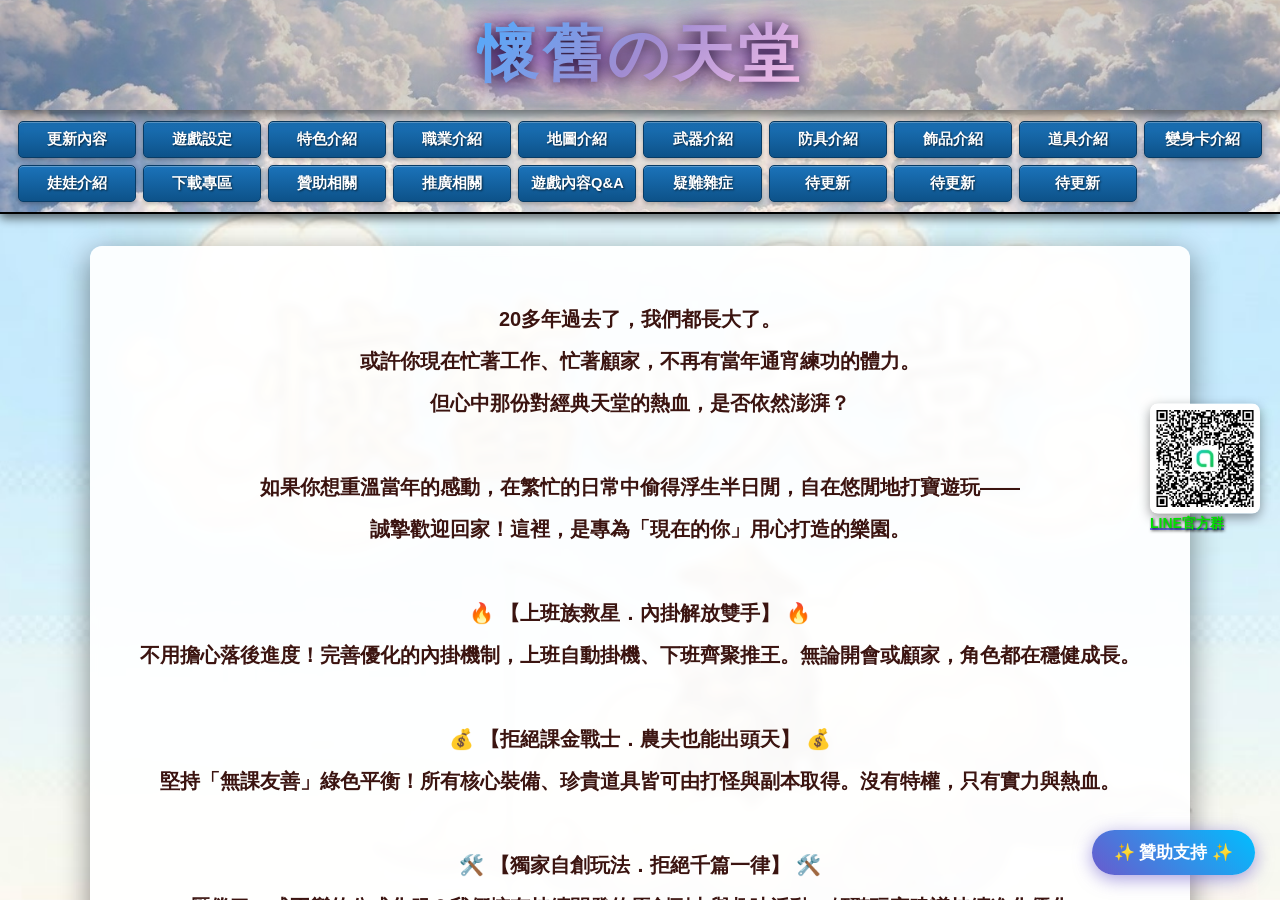
<file: index.html>
<!DOCTYPE html>
<html lang="zh-Hant">
<head>
  <meta charset="UTF-8">
  <meta name="viewport" content="width=device-width, initial-scale=1.0">
  <meta property="og:title" content="懷舊の天堂｜資料查詢專區" />
  <meta property="og:description" content="重溫天堂經典感動！探索最新設定、職業數值、特色副本與完整活動指南。" />
  <meta property="og:image" content="https://nicetw3951.github.io/MemoriesLineage-site/Image/Title.jpg" />
  <meta property="og:url" content="https://nicetw3951.github.io/MemoriesLineage-site/" />
  <meta property="og:type" content="website" />
  <title>懷舊の天堂｜官方資料查詢專區</title>
  
  <link rel="stylesheet" href="css/style.css">
  <script src="js/weapons_s2.js" defer></script>
  <script src="js/data.js" defer></script>
  <script src="js/modals.js" defer></script>
  <script src="js/main.js" defer></script>
</head>
<body>

  <!-- 最上方：品牌標題橫幅 -->
  <header class="brand-bar">
    <div class="company-name">懷舊の天堂</div>
  </header>

  <!-- 中間：分類導航按鈕列 -->
  <nav class="header-nav" id="headerNav"></nav>

  <!-- 下方：主內容展示區 -->
  <main class="content" id="content">
    <div class="content-box">
      <div class="title-main">
        20多年過去了，我們都長大了。<br>
        或許你現在忙著工作、忙著顧家，不再有當年通宵練功的體力。<br>
        但心中那份對經典天堂的熱血，是否依然澎湃？<br><br>
        如果你想重溫當年的感動，在繁忙的日常中偷得浮生半日閒，自在悠閒地打寶遊玩——<br>
        誠摯歡迎回家！這裡，是專為「現在的你」用心打造的樂園。<br><br>
        🔥 【上班族救星．內掛解放雙手】 🔥<br>
        不用擔心落後進度！完善優化的內掛機制，上班自動掛機、下班齊聚推王。無論開會或顧家，角色都在穩健成長。<br><br>
        💰 【拒絕課金戰士．農夫也能出頭天】 💰<br>
        堅持「無課友善」綠色平衡！所有核心裝備、珍貴道具皆可由打怪與副本取得。沒有特權，只有實力與熱血。<br><br>
        🛠️ 【獨家自創玩法．拒絕千篇一律】 🛠️<br>
        厭倦了一成不變的公式化服？我們擁有持續開發的原創副本與趣味活動，傾聽玩家建議持續進化優化。<br><br>
        🤝 【細水長流．承諾長久穩定營運】 🤝<br>
        不求炒短線牟利，只願凝聚一群志同道合的老朋友。GM 隨時陪伴在側，傾聽建言、持續維護，打造長久陪伴的家。
      </div>
    </div>
  </main>

  <!-- LINE 群浮動入口 -->
  <aside class="Show-Site">
    <a href="https://line.me/ti/g2/QD5OdsA9fhKU8b_jSm0zY1Q8vqQow2ViCS16kQ?utm_source=invitation&utm_medium=link_copy&utm_campaign=default" target="_blank" rel="noopener">
      <img src="Image/LineGroup.jpg" alt="LINE 群 QR Code" class="promo-btn" title="加入官方LINE群">
      <span class="site-text">LINE官方群</span>
    </a>
  </aside>

  <!-- 右下角贊助入口 -->
  <aside class="donate-box">
    <button class="donate-btn" onclick="document.getElementById('donateModal').style.display='block'">
      ✨ 贊助支持 ✨
    </button>
  </aside>

  <!-- 通用內容 Modal 彈跳視窗 -->
  <div id="infoModal" class="info-modal" onclick="handleModalClick(event, 'infoModal')">
    <div class="info-modal-wrapper">
      <span class="info-modal-close-btn" onclick="closeCustomModal()">&times;</span>
      <div id="infoModalBody" class="info-modal-body"></div>
    </div>
  </div>

  <!-- 疑難雜症 F&Q Modal 彈跳視窗 -->
  <div id="faqModal" class="info-modal" onclick="handleModalClick(event, 'faqModal')">
    <div class="info-modal-wrapper" style="max-width: 960px; height: 88vh;">
      <span class="info-modal-close-btn" onclick="closeFaqModal()">&times;</span>
      <iframe src="F&Q.html" class="faq-modal-iframe"></iframe>
    </div>
  </div>

  <!-- 贊助 Modal 彈跳視窗 -->
  <div id="donateModal" class="modal" onclick="handleModalClick(event, 'donateModal')">
    <div class="modal-content">
      <span class="close" onclick="document.getElementById('donateModal').style.display='none'">&times;</span>
      <h3 style="color:#333; margin-bottom:10px;">贊助開發與營運</h3>
      <p style="color:#666; font-size:14px; line-height:1.5;">掃描下方 QR Code 加入官方客服帳號<br><b style="color:#0078D4;">@774twnfm</b></p>
      <img src="Image/LineDonate.jpg" alt="LINE Pay QR Code" class="qrcode">
    </div>
  </div>

</body>
</html>
</file>
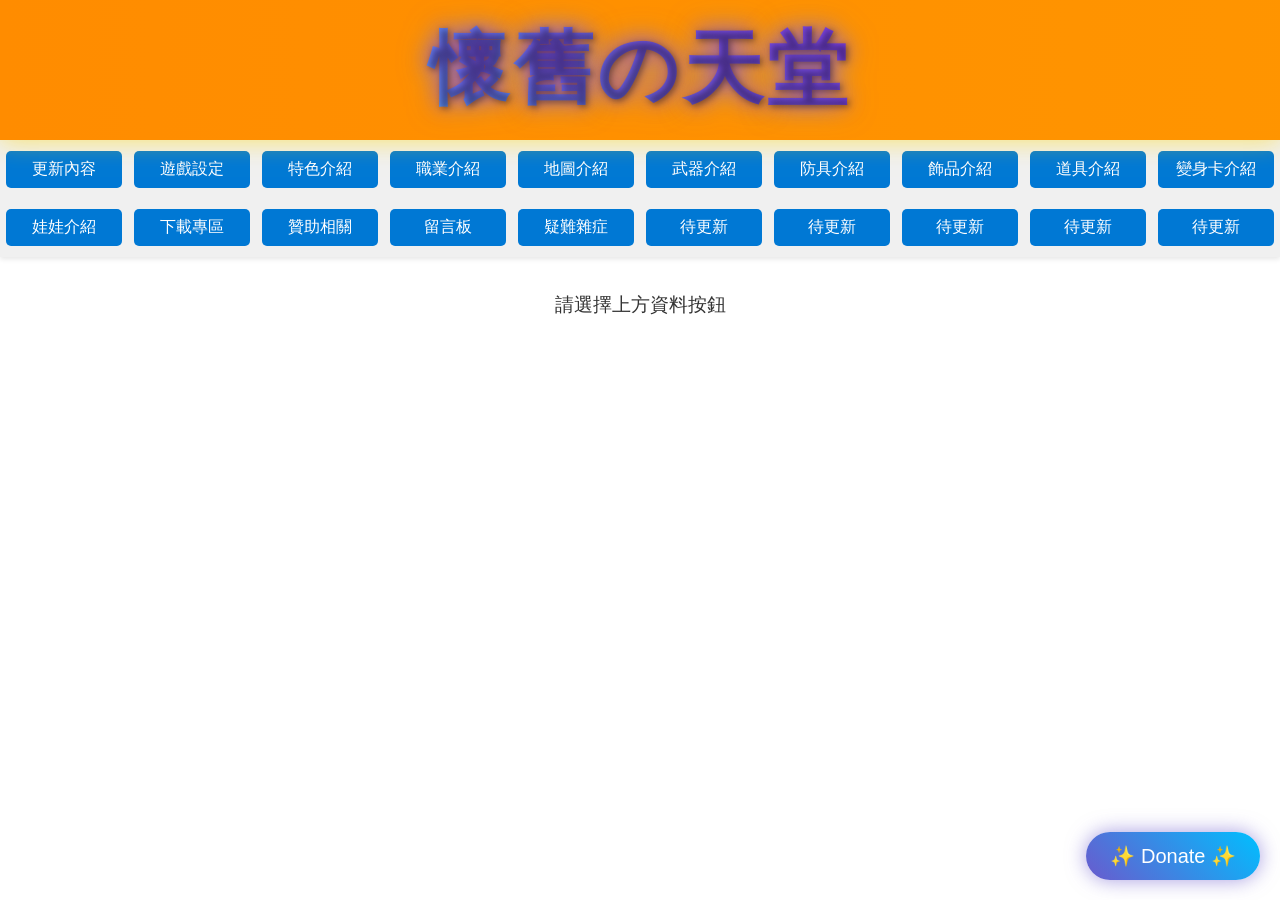
<file: default.html>
<!DOCTYPE html>
<html lang="zh-Hant">
<head>
  <meta charset="UTF-8">
  <title>資料查詢頁面</title>
  <style>
    :root {
      /* 可微調這兩個高度來控制版位 */
      --brand-height: 140px;  /* 公司名稱區塊高度 */
      --header-height: 20vh;  /* 按鈕列高度 */
    }

    body, html {
      margin: 0;
      padding: 0;
      height: 100%;
      font-family: "Segoe UI", sans-serif;
      background-color: #ffffff;
    }
    /* 置頂的公司名稱區塊（固定高度，居中） */
	.brand-bar {
	  position: fixed;
	  top: 0;
	  left: 0;
	  width: 100%;
	  height: 140px; /* 公司名稱區塊高度 */
	  display: flex;
	  justify-content: center;
	  align-items: center;
	  z-index: 1000;

	  /* 漸層背景，呼應公司名稱的金色光暈 */
	  background: linear-gradient(270deg, #FFD700, #FFA500, #FF8C00);
	  background-size: 600% 600%;
	  animation: gradientFlow 12s ease infinite;

	  /* 加一點柔和光暈，讓背景更有層次 */
	  box-shadow: 0 0 25px rgba(255, 215, 0, 0.6);
	}
	@keyframes gradientFlow {
	  0% { background-position: 0% 50%; }
	  50% { background-position: 100% 50%; }
	  100% { background-position: 0% 50%; }
	}

	.company-name {
	  font-family: "Georgia", "Times New Roman", serif;
	  font-size: 5rem;
	  font-weight: bold;
	  letter-spacing: 4px;
	  text-transform: uppercase;

	  /* 藍紫色漸層文字 */
	  background: linear-gradient(45deg, #4facfe, #6a5acd, #8a2be2);
	  -webkit-background-clip: text;
	  -webkit-text-fill-color: transparent;

	  /* 光暈與陰影效果 */
	  text-shadow: 2px 2px 6px rgba(0,0,0,0.4),
				   0 0 20px rgba(138,43,226,0.7),
				   0 0 30px rgba(79,172,254,0.6);

	  /* 背景顏色（包住文字的底色，可選） */
	  background-color: #111;
	  padding: 0.75rem 1.5rem;
	  border-radius: 12px;

	  /* 置中效果 */
	  text-align: center;
	  margin: 2rem auto;
	  width: fit-content;
	}

    /* 中間的按鈕列（固定在公司名稱下方） */
	.header {
	  position: fixed;
	  top: 140px; /* 放在公司名稱下方 */
	  left: 0;
	  width: 100%;
	  height: 13vh; /* 按鈕列高度 */
	  background-color: #f0f0f0;
	  display: flex;
	  flex-wrap: wrap;
	  justify-content: center;
	  align-items: center;
	  z-index: 900;
	  box-shadow: 0 2px 5px rgba(0,0,0,0.1);
	}

    .header button {
      flex: 1 1 9%;
      margin: 0.5%;
      padding: 8px 0;
      font-size: 1rem;
      cursor: pointer;
      border: none;
      background-color: #0078D4;
      color: white;
      border-radius: 5px;
      transition: background-color 0.3s;
      min-width: 80px;
    }
    .header button:hover {
      background-color: #005A9E;
    }

    /* 下方內容區塊（避開上方兩個固定區塊） */
	.content {
	  position: absolute;
	  top: calc(140px + 13vh - 5vh); /* 從公司名稱+按鈕列之後開始 */
	  bottom: 0;
	  left: 0;
	  right: 0;
	  overflow-y: auto; /* 只有這裡能滾動 */
	  padding: 2rem;
	  box-sizing: border-box;
	  background-color: #ffffff;
	}

    .data-block {
      font-size: 1.2rem;
      color: #333;
      text-align: center;
      padding: 3rem 0;
    }
    .h2-red {
      font-size: 1.5rem;
      color: red;
      text-align: center;
      padding: 3rem 0;
    }
	.alert {
    color: green;
    font-size: 36px;
    font-weight: bold;
    animation: blink 1s infinite;
	text-align: center;
	}
	.h2-blue {
      font-size: 1.5rem;
      color: blue;
      text-align: center;
      padding: 3rem 0;
    }
	.h2-green {
      font-size: 1.5rem;
      color: green;
      text-align: center;
      padding: 3rem 0;
    }
  
  @keyframes blink {
    0% { opacity: 1; }
    50% { opacity: 0; }
    100% { opacity: 1; }
  }
  .donate-box {
  position: fixed;
  bottom: 20px;
  right: 20px;
}

.donate-btn {
  background: linear-gradient(45deg, #6a5acd, #00bfff);
  color: white;
  font-size: 20px;
  padding: 12px 24px;
  border: none;
  border-radius: 30px;
  cursor: pointer;
  box-shadow: 0 0 20px rgba(106,90,205,0.6);
  transition: all 0.3s ease;
}

.donate-btn:hover {
  box-shadow: 0 0 40px rgba(0,191,255,0.9);
  transform: scale(1.1);
}

/* Modal 視窗 */
.modal {
  display: none;
  position: fixed;
  z-index: 999;
  left: 0; top: 0;
  width: 100%; height: 100%;
  background-color: rgba(0,0,0,0.7);
}

.modal-content {
  background: #fff;
  margin: 10% auto;
  padding: 20px;
  border-radius: 10px;
  width: 300px;
  text-align: center;
  box-shadow: 0 0 30px rgba(106,90,205,0.8);
}
.download-btn {
  background-color: #28a745; /* 綠色 */
  color: white;
  border: none;
  padding: 10px 20px;
  margin: 5px 5px 0 0;
  font-size: 1rem;
  border-radius: 5px;
  cursor: pointer;
  transition: background-color 0.3s, transform 0.2s;
}

.download-btn:hover {
  background-color: #218838; /* 深綠色 */
  transform: scale(1.05);
}
.close {
  float: right;
  font-size: 28px;
  cursor: pointer;
}

.qrcode {
  width: 200px;
  margin-top: 15px;
}

  </style>

  <script>
    // 全域變數宣告
	//const List = ["與活動", "遊戲設定", "職業介紹", "地圖介紹", "武器介紹", "防具介紹", "娃娃介紹", "變身卡介紹", "贊助相關", "留言板", "疑難雜症"];
    const List = ["更新內容", "遊戲設定", "特色介紹", "職業介紹", "地圖介紹", "武器介紹", "防具介紹", "飾品介紹", "道具介紹", "變身卡介紹", "娃娃介紹", "下載專區", "贊助相關", "留言板", "疑難雜症", "待更新", "待更新", "待更新", "待更新", "待更新"];
	// 留言板API
	const API_URL = "https://script.google.com/macros/s/AKfycbw9mAM_Br8ZlFn5CWL0E9Q3JSkHilINtl0R9-B-G_ipeGrUuoxVP0JWSwJ6X1b6oiXT/exec";
    // 背景刷新
	let commentInterval = null;
	// 對應的內容
    const DATA = [
      // 更新與活動內容
      `<span class="alert">!!將於2025/12/12 20:00開服!!</span><br>
	  <br><span class="h2-red">開服等活動<br>
      <span class="data-block">系統自動發放，各職業前5名首次到達90等獎勵400元寶，全職業前10名首次到達99等獎勵1000元寶</span><BR>
	  `,
      // 遊戲設定
      `<span class="h2-red">伺服器有內掛系統可24H掛機，打寶練功不落後<BR>輸入帳號密碼首次登入會自動建立帳號<br>每日18:00重啟伺服器<br>所有道具皆可從遊戲中獲得<BR>
	  50等開始會有能力點，到99等共計49點<BR>
	  升級配點單屬性上限至25，萬能藥單屬性可提升上限至35點(萬能藥使用無上限)，回憶蠟燭可配置上限至35點<BR>
	  首次99等系統贈送回憶蠟燭(使用回憶蠟燭後會自動完美洗血洗魔，轉生後不可使用)，可在轉生前配置自己的喜好，體質、精神越高，升級給予的生命、魔力越高</span><BR>
	  <br><span class="h2-blue">轉生:十轉<br>轉生後保留當前10%生命與魔力<BR>經驗:2000倍<br>金幣:5倍<br>道具2倍<br>負重5倍<br>衝裝機率提高10%<br>武器開放上限+12<br>防具開放上限+12<br>IP上限3開<BR>每週五重啟後經驗提升50%，持續到週日18:00重啟後結束</span><BR>
	  `,
      // 特色介紹
	  `
	  <span class="h2-red">物品查詢系統<br>
      <span class="data-block">在/who頁面裡，可以查詢物品掉落資料</span><BR>
	  <span class="h2-red">裝備品階</span><br>
      <span class="data-block">獲取洗煉武防品階卷軸，可變更武防品階</span><BR>
	  <span class="h2-red">成就系統</span><br>
      <span class="data-block">解鎖成就取得能力提升</span><BR>
	  <span class="h2-red">裝備插卡系統</span><br>
      <span class="data-block">獲取能力卡或技能卡，插入裝備後賦予卡片效果</span><BR>
	  <span class="h2-red">轉生能力點</span><br>
      <span class="data-block">轉生後可獲得3點，選擇提升能力值</span><BR>
	  <span class="h2-red">休息系統<br>
      <span class="data-block">待在安全區域或安全區域內離線，即可累積經驗加倍</span><BR>
	  <span class="h2-red">狩獵任務</span><br>
      <span class="data-block">每日重置，完成任務獎勵：元寶*50、懷舊代幣*50、金幣15萬</span><BR>
	  <span class="h2-red">無限大戰</span><br>
      <span class="data-block">每日晚間10點，從傳送師進入，參與打怪搶寶活動</span><BR>
	  <span class="h2-red">攻城活動</span><br>
      <span class="data-block">開放奇岩城攻城戰，每週日20:00-21:00，攻城開始會有BOSS入侵，攻城結束城堡所屬血盟的在線人員，系統會自動發放獎勵</span><BR>
	  <span class="h2-red">修仙系統</span><br>
      <span class="data-block">擊殺怪物獲取歷練值，提升自身修仙階級，獲取額外能力提升</span><BR>
	  <span class="h2-red">拍賣場系統</span><br>
      <span class="data-block">可將物品上架拍賣場，交易貨幣為元寶</span><BR>
	  <span class="h2-red">秘境奪寶</span><br>
	  <span class="data-block">每日21:30-22:00主城會出現空間法陣，可前往秘境殺怪奪寶。</span><BR>
	  <span class="h2-red">展示區</span><br>
	  <span class="data-block">新增的物品皆會有展示商人可查看素質。</span><BR>
	  <span class="h2-red">離線商店</span><br>
	  <span class="data-block">開立商店後離線，依然會持續掛賣，且不會占用IP上限數量。</span><BR>
	  <span class="h2-red">過安定武防加成</span><br>
	  <span class="data-block">每過1安定值，額外提升數值。</span><BR>
	  <span class="h2-red">道具技能</span><br>
	  <span class="data-block">多種技能開發，提高遊戲樂趣</span><BR>
	  <span class="h2-red">道館挑戰</span><br>
	  <span class="data-block">可多人挑戰，每場10位BOSS，挑戰結束後需等待十分鐘</span><BR>
	  <span class="h2-red">裝備祝福系統</span><br>
	  <span class="data-block">可將裝備祝福，額外提升能力。</span><BR>
	  <span class="h2-red">符石系統</span><br>
	  <span class="data-block">符石以龍之血液補充能量，即可提升能力。</span><BR>
	  `,
	  // 職業介紹 <span style="color:#CC0088">※王族可創立血盟攻城宣戰※王族傷害提升30%</span><br>
      `
	  <span style="color:red;">◎王族特色◎</span><br>
	  <span class="data-block">基礎生命上限：3000、基礎魔力上限：1200<BR>
	  可創立血盟工程宣戰，所有傷害提升30%</span><BR>
	  <span style="color:red;">◎王族天賦◎</span><br>
      <span style="color:#66CC00">【金剛護體】</span><br>
      被攻擊時有機率[無敵]1秒，每加1點發動率增加1%。<br>
      <span style="color:#66CC00">【暴君血脈】</span><br>
      日光術作為(啟動/關閉)。<br>
      開啟後增加傷害，同時增加受到的傷害<br>
      每加1點傷害附增加10%，受到的傷害提高3%。<br>
      <span style="color:#66CC00">【屬性專精】</span><br>
      增加武器屬性卷軸發動率，每加1點發動率增加2%<br>
      <span style="color:#66CC00">【帝王祝福】</span><br>
      每加1點道具與技能的補血量提高+8%,<br>


      <br><span style="color:red;">◎騎士天賦◎</span><br>
      <span style="color:#66CC00">【魔武專精】</span><br>
      增加武器的魔法傷害，每加1點魔法武器傷害增加8%。<br>
      <span style="color:#66CC00">【聖法之盾】</span><br>
      日光束作為(啟動/關閉)<br>
      將魔力化作護盾吸收傷害，每加1點魔力吸收0.2傷害<br>
      <span style="color:#66CC00">【狂暴激發】</span><br>
      血量低於50%有機率造成3倍普攻傷害，每加1點發動率+2%。<br>
      <span style="color:#66CC00">【神聖壁壘】</span><br>
      面對正前方三個面向的攻擊，有機率發動50%傷害減免，每加1點發動率增加2%。<br>
	  <span style="color:#CC0088">※反擊屏障遠攻也能觸發</span><br>
	  
      <br><span style="color:red;">◎妖精天賦◎</span><br>
      <span style="color:#66CC00">【射擊之箭】</span><br>
      三重矢附加目標當前生命3%的隨機傷害，最少造成技能點*10傷害，每加1點發動率增加1%。<br>
      <span style="color:#66CC00">【神聖祝福】</span><br>
      恢復類法術效果增加、魂體回魔增加，每加1點補血效果增加5%、回魔量+3滴。<br>
      <span style="color:#66CC00">【精通能量】</span><br>
      鋼鐵防護狀態下隨機減免50%傷害。<br>
      烈焰之魂狀態下隨機爆擊普攻3倍傷害。<br>
      生命的祝福施放隨機給予3倍治癒量。<br>
      暴風神射狀態下隨機爆擊普攻1.5倍傷害。<br>
      每加1點發動率+1%。<br>
      <span style="color:#66CC00">【傷害穿透】</span><br>
      機率造成無視物理防禦，每加1點發動率加2%。<br>

      <br><span style="color:red;">◎法師天賦◎</span><br>
      <span style="color:#66CC00">【致命一擊】</span><br>
      施放傷害魔法有機率無視對方抗魔，每加1點發動率+2%。<br>
      <span style="color:#66CC00">【意志集中】</span><br>
      法術命中率提升，每加1點命中率+1%。<br>
      <span style="color:#66CC00">【力量爆發】</span><br>
      日光術作為(啟動/關閉)<br>
      開啟後每秒增加耗魔與物理傷害，<br>
      每加1點每秒扣魔10滴、傷害增加15%。<br>
      <span style="color:#66CC00">【魔擊累積】</span><br>
      兩秒內持續施放相同魔法增加傷害(最高疊加至4層)，每加1點每層傷害*1%。<br>
      <span style="color:#66CC00">【召喚強化】</span><br>
      黑豹平均強度每加1點整體提升約8%，10級進化武裝黑豹最多可召喚兩隻，同時解鎖終極召喚<br>
	  <span style="color:#CC0088">※究光機率紫爆傷害加倍</span><br>

      <br><span style="color:red;">◎黑妖天賦◎</span><br>
      <span style="color:#66CC00">【背刺襲擊】</span><br>
      在目標敵人後三個面向攻擊，會造成加成傷害，每加1點增加10%傷害。<br>
      <span style="color:#66CC00">【劇毒強化】</span><br>
      強化附加劇毒，每加1點每秒中毒傷害增加25滴。<br>
      <span style="color:#66CC00">【神之跳躍】</span><br>
      有機率閃避所有物理傷害，每加1點閃避機率增加1.5%。<br>
      <span style="color:#66CC00">【刀劍之影】</span><br>
      日光術作為(啟動/關閉)<br>
      開啟後每下攻擊扣(2*技能點)魔力，並造成無視防禦(10+技能點*10%力量)傷害。<br>
	  
      <br><span style="color:red;">◎龍騎天賦◎</span><br>
      <span style="color:#66CC00">【屠宰擊殺】</span><br>
      屠宰者附加目標當前生命3%的隨機傷害，最少造成技能點*10傷害，每加1點發動機率增加2%。<br>
      <span style="color:#66CC00">【乾坤挪移】</span><br>
      將目前傷害100%轉為自身吸血，每加1點發動機率增加2%。<br>
      <span style="color:#66CC00">【強之護鎧】</span><br>
      強化自身減傷，每加1點受到的所有傷害減免1.5%。<br>
      <span style="color:#66CC00">【嗜殺血脈】</span><br>
      目標血量低於50%時自身攻擊提升，每加1點整體攻擊力提升3%。<br>
	  <span style="color:#CC0088">※弱點曝光同時提高普攻傷害</span><br>
	  
      <br><span style="color:red;">◎幻術天賦◎</span><br>
      <span style="color:#66CC00">【心靈破壞】</span><br>
      增加心靈破壞的傷害，每加1點傷害與耗魔增加30。<br>
      <span style="color:#66CC00">【毀壞之身】</span><br>
      增加骷髏毀壞命中率，每加1點機率增加2%。<br>
      <span style="color:#66CC00">【痛苦化身】</span><br>
      自身血量越少減免傷害越高，每加1點機率+2%。<br>
      (減免算法:最大血量/目前血量*50，最多減免500)<br>
      <span style="color:#66CC00">【衝擊封印】</span><br>
      攻擊有機率讓對方無法攻擊2秒，每加1點機率增加1%。
	  `,
      // 地圖介紹
      `<span class="h2-red">屍魂塔副本</span><br>
      <span class="data-block">主成前往屍魂塔，地圖限制單人闖關，獲取屍魂幣與道具，屍魂幣用於地圖內NPC購買物品，離開副本後消失</span><br>
	  <br><span class="h2-red">BOSS召喚塔</span><br>
      <span class="data-block">獲取BOSS怨念，可前往召喚BOSS，召喚的BOSS掉寶率提升50%</span><br>
	  <br><span class="h2-red">武防擴孔區</span><br>
      <span class="data-block">獲取擴孔道具，可插入BOSS卡或技能卡</span><br>
	  `,
	  // 武器介紹
      `<span class="h2-red">遺忘之島-古代的武器</span><br>
	  <span class="data-block">兌換NPC主城可見。</span><BR>
	  <br><span class="h2-red">暗黑武器</span><br>
	  <span class="data-block">兌換NPC主城可見。</span><BR>
	  <BR><span class="h2-red">底比斯武器</span><br>
	  <span class="data-block">兌換NPC主城可見。</span><BR>
	  <br><span class="h2-red">特殊武器</span><br>
	  <span class="data-block">攻擊附帶魔法的武器，兌換NPC主城可見。</span><BR>
	  <br><span class="h2-red">戰神武器</span><br>
	  <span class="data-block">攻擊附帶強力魔法，武器傷害大幅提升，兌換NPC主城可見。</span><BR>
	  `,
	  // 防具介紹
      `<span class="h2-red">遺忘之島-古代的防具</span><br>
	  <span class="data-block">兌換NPC主城可見。</span><BR>
	  <br><span class="h2-red">龍麟盔甲</span><br>
	  <span class="data-block">兌換NPC主城可見。</span><BR>`,
	  // 飾品介紹
	  `<span class="h2-red">耳環+項鍊+戒指可組套裝效果<BR>耳環+腰帶+戒指可組套裝效果<BR>
	  需八階以上才可啟動套裝效果(三樣需同階)</span><br>
	  <br><span class="h2-red">永恆耳環</span><span class="h2-green">(掉落地點：暗影神殿3F)</span><br>
	  <span class="data-block">黑光永恆耳環(攻擊)</span><BR>
	  <span class="data-block">紫光永恆耳環(魔法)</span><BR>
	  <span class="data-block">藍光永恆耳環(防禦)</span><BR>
	  <span class="data-block">紅光永恆耳環(防禦)</span><BR>
	  <BR><span class="h2-red">永恆項鍊</span><span class="h2-green">(掉落地點：魔族神殿)</span><br>
	  <span class="data-block">力量永恆項鍊(攻擊)</span><BR>
	  <span class="data-block">敏捷永恆項鍊(攻擊)</span><BR>
	  <span class="data-block">智力永恆項鍊(魔法)</span><BR>
	  <BR><span class="h2-red">永恆戒指</span><span class="h2-green">(掉落地點：八大長老室)</span><br>
	  <span class="data-block">攻擊永恆戒指(攻擊)</span><BR>
	  <span class="data-block">魔法永恆戒指(魔法)</span><BR>
	  <span class="data-block">防禦永恆戒指(防禦)</span><BR>
	  <BR><span class="h2-red">光之殷海薩腰帶</span>><span class="h2-green">(掉落地點：古代巨人之墓)</span><br>
	  <span class="data-block">光之殷海薩力量腰帶(防禦)</span><BR>
	  <span class="data-block">光之殷海薩敏捷腰帶(防禦)</span><BR>
	  <span class="data-block">光之殷海薩智力腰帶(防禦)</span><BR>
	  <span class="data-block">光之殷海薩魅力腰帶(防禦)</span><BR>
	  `,
	  // 道具介紹
	  `<span class="h2-red">地區徽章</span><br>
      <span class="data-block">在各區域狩獵可獲取證明，可與NPC製作或升級</span><br>
	  <br><span class="h2-red">BOSS徽章</span><br>
      <span class="data-block">狩獵BOSS取得BOSS證明，可與NPC製作與升級</span><br>
	  <br><span class="h2-red">傲慢的祝福水晶</span><br>
      <span class="data-block">前往傲慢之塔狩獵怪物，獲取水晶與強化卷軸</span><br>
	  <br><span class="h2-red">萬能藥製作</span><br>
      <span class="data-block">夢幻之島蒐集純白萬能藥可以製作</span><br>
	  <br><span class="h2-red">商店交易貨幣</span><br>
      <span class="data-block">開設商店專用交易貨幣1:1000金幣，可以更好的交易高單價商品</span><br>
	  <br><span class="h2-red">洗鍊武防品階卷軸</span><br>	  
		<span class="h2-blue">※廢品※</span><br>
		<span class="data-block">武器:傷害-4、命中-4、魔攻-3、力敏智-3、生命魔力-100</span><br>
		<span class="data-block">防具:全能力-1、命中-2、抗魔-2、減免-2、生命魔力-80、回血魔-2、藥水量-2%</span><br>
		<span class="h2-blue">※下品※</span><br>
		<span class="data-block">武器:傷害-2、命中-2、力敏智-2、生命魔力-20</span><br>
		<span class="data-block">防具:命中-1、抗魔-1、減免-1、生命魔力-40、回血魔-1、藥水量-1%</span><br>
		<span class="h2-blue">※上品※</span><br>
		<span class="data-block">武器:傷害+1、命中+1、生命魔力+50</span><br>
		<span class="data-block">防具:減免+1、命中+1、生命魔力+40、回血魔+1</span><br>
		<span class="h2-blue">※黃階※</span><br>
		<span class="data-block">武器:傷害+2、命中+3、魔攻+1、力敏智+1、生命魔力+100</span><br>
		<span class="data-block">防具:抗魔+1、減免+3、命中+2、生命魔力+80、回血魔+4、藥水量+2%</span><br>
		<span class="h2-blue">※玄階※</span><br>
		<span class="data-block">武器:傷害+4、命中+5、魔攻+3、力敏智+2、生命魔力+150</span><br>
		<span class="data-block">防具:全能力+1、抗魔+2、減免+4、命中+3、生命魔力+120、回血魔+6、藥水量+3%</span><br>
		<span class="h2-blue">※地階※</span><br>
		<span class="data-block">武器:傷害+6、命中+7、魔攻+5、力敏智+3、生命魔力+200</span><br>
		<span class="data-block">防具:全能力+1、抗魔+2、減免+5、命中+3、生命魔力+160、回血魔+8、藥水量+4%</span><br>
		<span class="h2-blue">※天階※</span><br>
		<span class="data-block">武器:傷害+8、命中+10、魔攻+7、力敏智+4、生命魔力+250</span><br>
		<span class="data-block">防具:全能力+2、抗魔+3、減免+6、命中+4、生命魔力+200、回血魔+10、藥水量+5%</span><br>
	  `,
	  // 變身卡介紹
	  `<span style="color:#44DD77">┌由抽獎盒抽取變身卡，於變身卡NPC合成升階┐</span><BR>
	  <br><span style="color:gray;">白色變身卡：</span><br>
	  <span class="data-block">公主、女騎士、女妖精、男法師、男黑妖、龍騎士、女幻術</span><br>
      <br><span style="color:green;">綠色變身卡：</span><br>
	  <span class="data-block">特羅斯、佐佐木小次郎、宮本武藏、屠龍者、趙雲、葉小釵、黑炎死騎</span><br>
	  <br><span style="color:blue;">藍色變身卡：</span><br>
	  <span class="data-block">女槍手、男槍手、斗篷女騎、斗篷男騎、白金死騎、呂布</span><br>
	  <br><span style="color:red;">紅色變身卡：</span><br>
	  <span class="data-block">公主、女騎士、女妖精、男法師、男黑妖、龍騎士、女幻術</span><br>
	  <br><span style="color:purple;">紫色變身卡：</span><br>
	  <span class="data-block">特羅斯、佐佐木小次郎、宮本武藏、屠龍者、趙雲、葉小釵、黑炎死騎</span><br>
	  <br><span style="color:yellow;">金色變身卡：</span><br>
	  <span class="data-block">女槍手、男槍手、斗篷女騎、斗篷男騎、白金死騎、呂布</span><br>
	  <br><span style="color:#A6FFFF">白金變身卡：</span><br>
	  <span class="data-block">吉爾塔斯、白金巴風特、赫發斯特斯、炙焰死騎、鋼鐵阿頓、神聖劍士、齊天大聖、格拉狄翁</span><br>
	  `,
	  // 娃娃介紹
      `<span style="color:#44DD77">┌購買取得經驗娃娃，升級使用娃娃升級藥水┐</span><br>
	  <BR><span style="color:gray;">經驗娃娃：</span><br>
	  <span class="data-block">經驗公主LV1-LV10</span><br>
	  <BR><BR>
	  <span style="color:#44DD77">┌由抽獎盒抽取娃娃，於娃娃NPC合成升階┐</span><br>
	  <br><span style="color:gray;">白色娃娃：</span><br>
	  <span class="data-block">奎斯坦修、希爾黛斯、木偶、肥肥、蛇女、野狼寶寶、雪怪、高侖</span><br>
      <br><span style="color:green;">綠色娃娃：</span><br>
	  <span class="data-block">小思克巴、長老、亞力安、聖誕雪人、美人魚、熔岩高崙</span><br>
	  <br><span style="color:blue;">藍色娃娃：</span><br>
	  <span class="data-block">巨人、黑長者、思克巴女皇、飛龍、食人妖精王、鑽石高崙</span><br>
	  <br><span style="color:red;">紅色娃娃：</span><br>
	  <span class="data-block">巫妖、獨眼巨人、騎士范德、幻象眼魔</span><br>
	  <br><span style="color:purple;">紫色娃娃：</span><br>
	  <span class="data-block">惡魔、死亡騎士、木乃伊王、艾莉絲</span><br>
	  <br><span style="color:yellow;">金色娃娃：</span><br>
	  <span class="data-block">寶寶-林德拜爾、寶寶-巴拉卡斯、寶寶-安塔瑞斯、寶寶-法利昂<BR>
	  金色娃娃可使用娃娃升級藥水，升級至幼年、成年、龍王、龍皇共五個等級</span><br>
	  `,
	  // 下載專區
	  `
	  <span class="h2-red">遊戲主程式</span><BR>
    <button class="download-btn" onclick="window.open('https://u.pcloud.link/publink/show?code=XZgvCP5Zx7GLxOufSBHJU9UNve89V4pyAGXy','_blank')">
      載點1
    </button>
	<button class="download-btn" onclick="window.open('https://u.pcloud.link/publink/show?code=XZ8AxP5ZOGcNw7118gVPyO8X1TKelfuSP6aV','_blank')">
      載點2
    </button>
    <br><br>
    <span class="data-block">
      下載後解壓縮，解壓縮密碼:12345，執行Login.exe更新完成即可登入<br>
      如有問題可先至疑難雜症查看常見問題解決方式，仍無法解決可聯繫客服協助處理。
    </span>
    `,
	  // 贊助相關
	  `<span class="h2-red">開服需要成本，小小贊助即可，用以維護伺服器<BR>
	  元寶比值1:50，請聯繫LINE客服確認與發放元寶<BR>
	  只接受小額贊助，最多接受1000元贊助<BR>
	  可點擊右下Donate按鈕，即可使用LINEPAY贊助<BR>`,
	  // 留言板
      "__ONLINE_COMMENT__",
	  // 疑難雜症
	  "疑難雜症",
	  "待更新","待更新","待更新","待更新","待更新"
    ];

    function showData(index) {
		const title = List[index];
		const text = DATA[index];
		const content = document.getElementById('content');

		  // 先停止之前的留言板自動刷新
		  if (commentInterval) {
			clearInterval(commentInterval);
			commentInterval = null;
		  }
		// 顯示留言板
		if (text === "__ONLINE_COMMENT__") {
		  content.innerHTML = `
			<div class="data-block"><h2>留言板(玩家交流、遊戲建議)</h2></div>

<textarea id="msgInput" 
          style="width:50%; height:25px; resize:none;" 
          onkeydown="if(event.key==='Enter'){event.preventDefault();}"></textarea>
			<br><button onclick="sendComment()" 
					style="margin-top:10px; padding:10px 16px;">
			  發佈留言
			</button>

			<div id="msgList" style="margin-top:20px;"></div>
			<!-- 贊助入口 -->
<div class="donate-box">
  <button class="donate-btn" onclick="document.getElementById('donateModal').style.display='block'">
    ✨ Donate ✨
  </button>
</div>
		  `;
		  loadComments();
		  // 每 10 秒自動刷新
			commentInterval = setInterval(loadComments, 10000);
		  return;
		}
		// 開啟疑難雜症新視窗
		if (title === "疑難雜症") {
		  window.open("F&Q.html", "_blank", "width=800,height=600");
		  return;
		}
	
		// 待更新版面
		if (title === "待更新") {
		  alert(text);
		  return;
		}
		// 一般文字版面
		content.innerHTML = `
		  <div class="data-block">
			<h2>${title}</h2>
			<div style="margin-top: 1rem; text-align: left;">
			  <p>${text}</p>
			</div>
		  </div>
		  <!-- 贊助入口 -->
<div class="donate-box">
  <button class="donate-btn" onclick="document.getElementById('donateModal').style.display='block'">
    ✨ Donate ✨
  </button>
</div>
		`;
		
  }
  async function sendComment() {
    const text = document.getElementById("msgInput").value.trim();
	const visitor = getVisitorID();
    if (!text) {
      alert("留言不能為空");
      return;
    }

	  try {
		  fetch(API_URL, {
			method: "POST",
			body: JSON.stringify({
			  message: text,
			  visitor: visitor
			}),
		  });
		document.getElementById("msgInput").value = "";
		// 等待 1 秒
		await sleep(500);
		loadComments();

	  } catch(err) {
		alert("留言送出失敗: "+err);
	}
	
  }

async function loadComments() {
  try {
    const res = await fetch(API_URL);
    const data = await res.json();
    const msgList = document.getElementById("msgList");
    msgList.innerHTML = data.reverse().map(item=>`
      <div style="padding:5px; border-bottom:1px solid #ddd;">
        <b>${item.visitor}</b> <small>${new Date(item.time).toLocaleString()}</small><br>
        ${item.message}
      </div>
    `).join("");
  } catch(err){
    console.log("讀取留言失敗:", err);
  }
}
  function getVisitorID() {
  let id = localStorage.getItem("visitor_id");
  
	if (!id || !id.includes("訪客")) {
		id = "訪客" + Math.random().toString(36).substring(2, 7);
		localStorage.setItem("visitor_id", id);
	}
  return id;
}
// 延遲函式，回傳 Promise
function sleep(ms) {
  return new Promise(resolve => setTimeout(resolve, ms));
}
  </script>
</head>
<body>

  <!-- 最上方：公司名稱（固定） -->
  <div class="brand-bar">
    <div class="company-name">懷舊の天堂</div>
  </div>

<!-- 贊助視窗 -->
<div id="donateModal" class="modal">
  <div class="modal-content">
    <span class="close" onclick="document.getElementById('donateModal').style.display='none'">&times;</span>
    <h2>贊助開發🎭</h2>
    <p>LINEPAY掃描QRCode即可贊助</p>
    <img src="LineDonate.jpg" alt="LINE Pay QR Code" class="qrcode">
  </div>
</div>

  <!-- 中間：按鈕列（固定在公司名稱下方） -->
  <div class="header">
    <script>
      for (let i = 0; i < List.length; i++) {
        document.write(`<button onclick="showData(${i})">${List[i]}</button>`);
      }
    </script>
  </div>

  <!-- 下方：內容區塊 -->
  <div class="content" id="content">
    <div class="data-block">請選擇上方資料按鈕</div>
  </div>
		  <!-- 贊助入口 -->
<div class="donate-box">
  <button class="donate-btn" onclick="document.getElementById('donateModal').style.display='block'">
    ✨ Donate ✨
  </button>
</div>
</body>
</html>
</file>
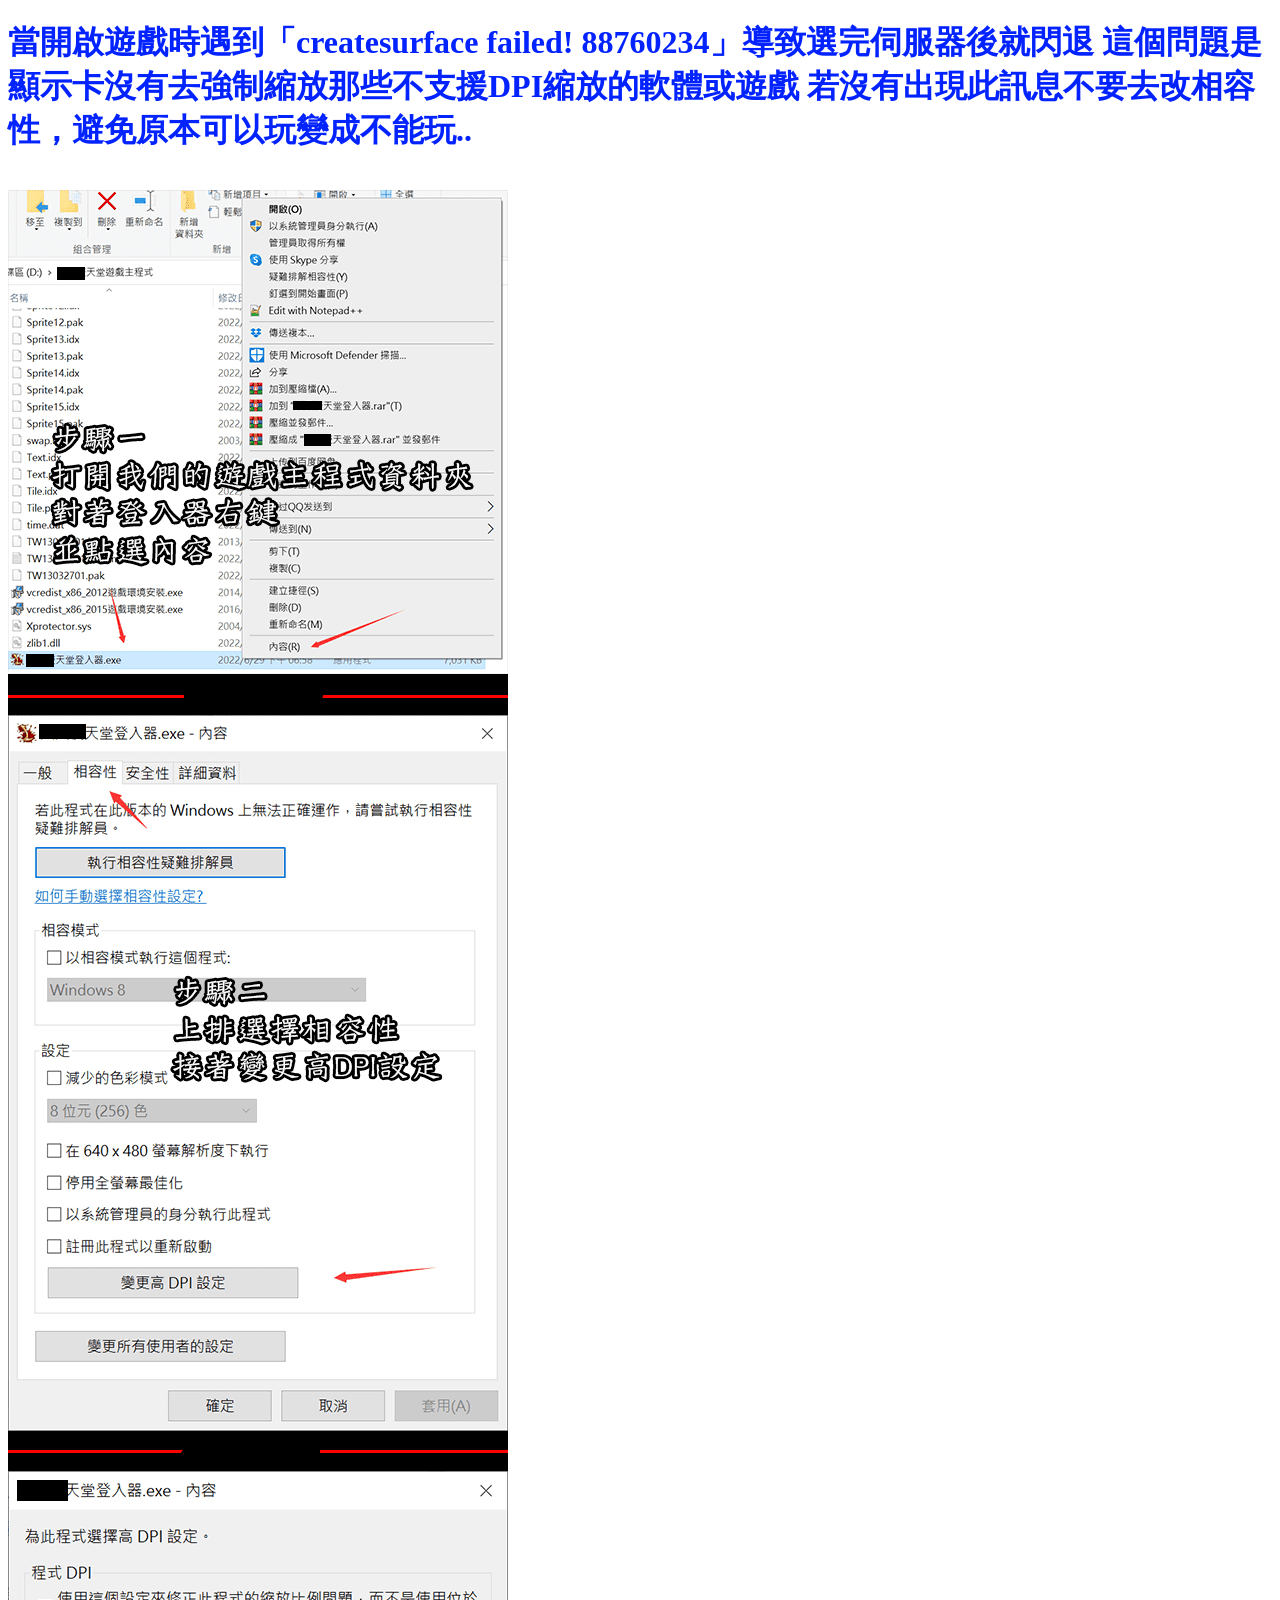
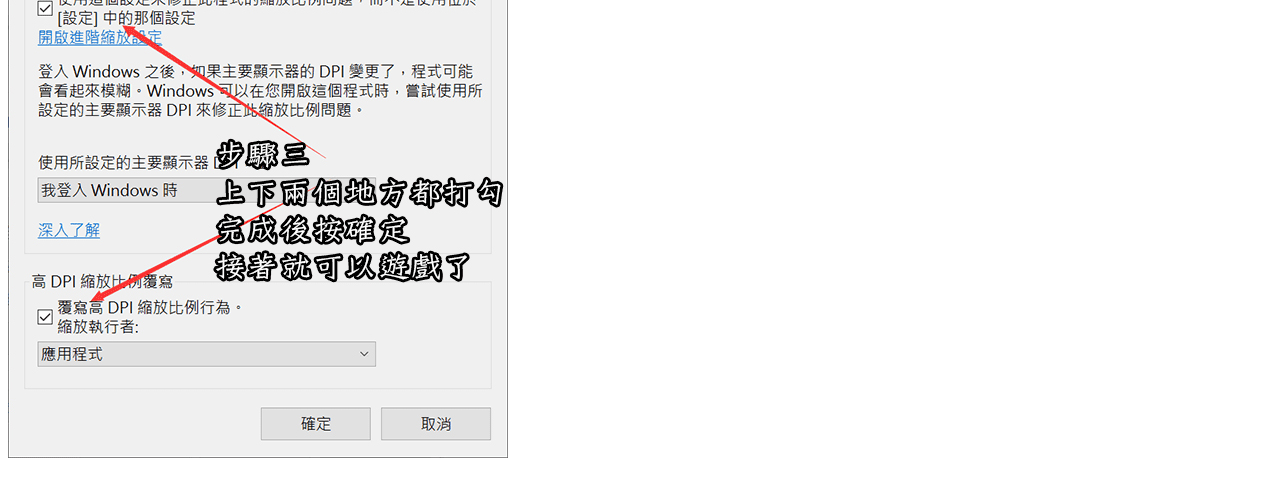
<file: Err1.html>
<!DOCTYPE html>
<html lang="zh-Hant">
<body>
	<h1 style="color: #0222FF;">當開啟遊戲時遇到「createsurface failed! 88760234」導致選完伺服器後就閃退
這個問題是顯示卡沒有去強制縮放那些不支援DPI縮放的軟體或遊戲
若沒有出現此訊息不要去改相容性，避免原本可以玩變成不能玩..<br>
 <br><img src="Image/err1-1.jpg" alt="err1-1">
	</h1>
</body>
</html>
</file>
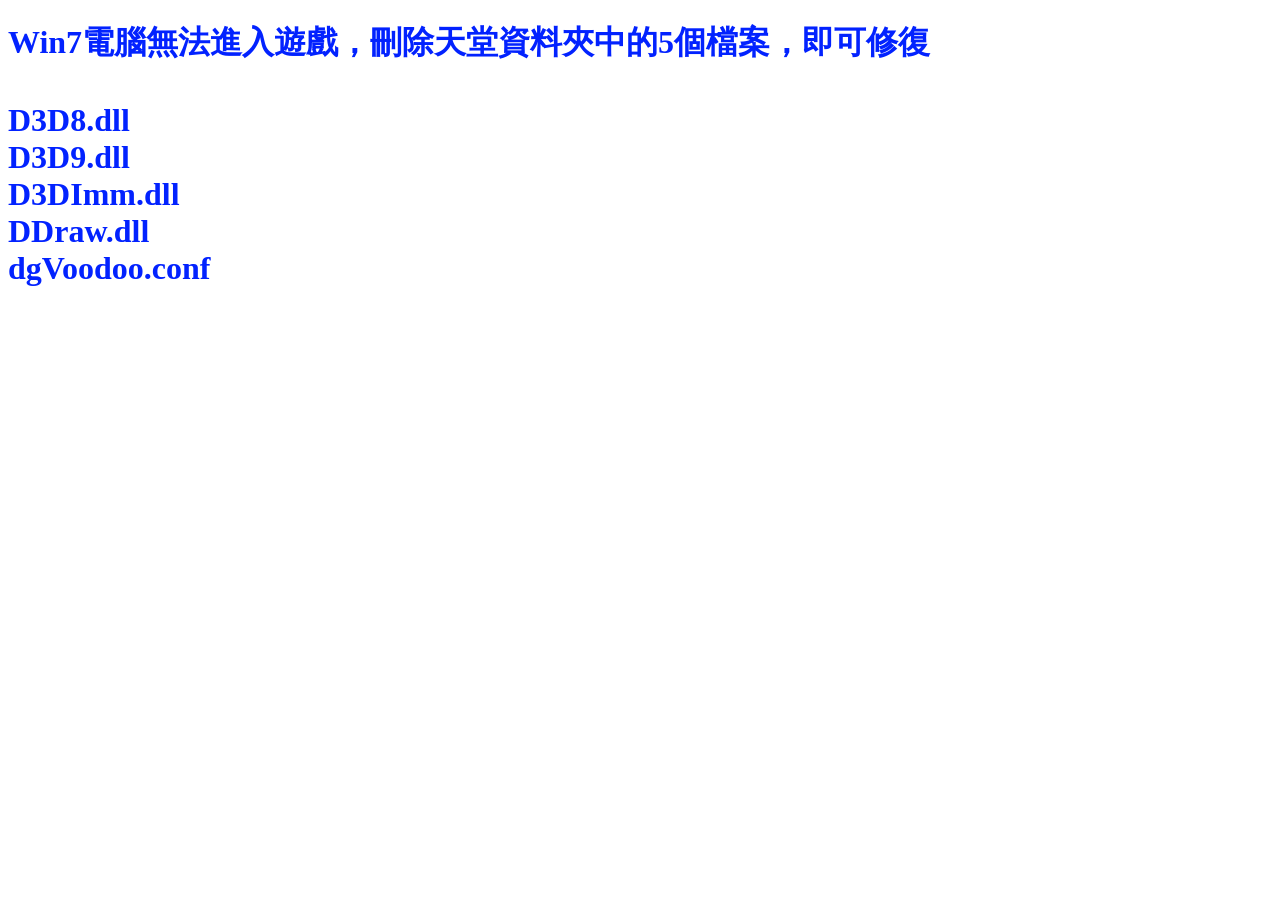
<file: Err2.html>
<!DOCTYPE html>
<html lang="zh-Hant">
<body>
	<h1 style="color: #0222FF;">Win7電腦無法進入遊戲，刪除天堂資料夾中的5個檔案，即可修復<br>
<br>D3D8.dll
<br>D3D9.dll
<br>D3DImm.dll
<br>DDraw.dll
<br>dgVoodoo.conf<br>
	</h1>
</body>
</html>
</file>
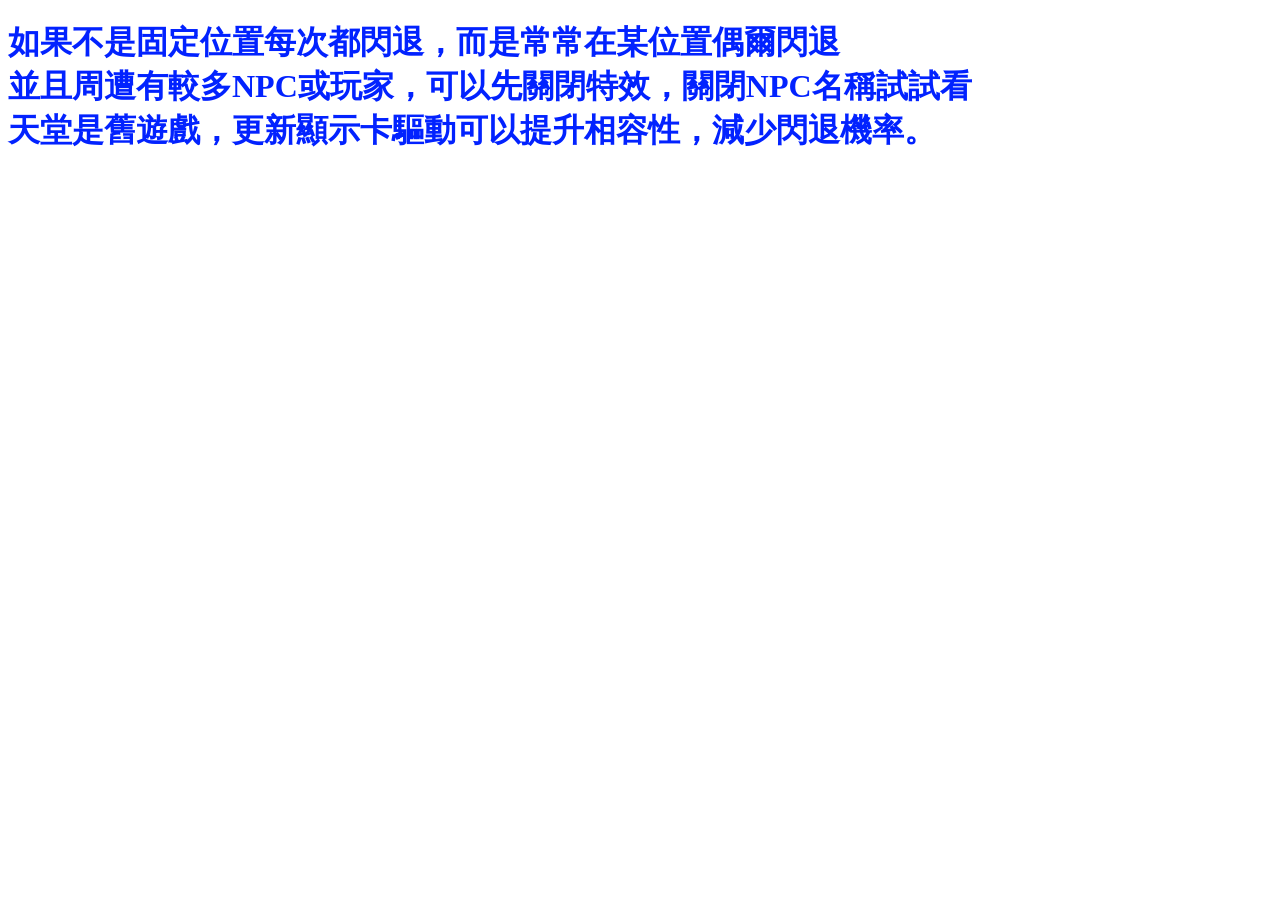
<file: Err5.html>
<!DOCTYPE html>
<html lang="zh-Hant">
<body>
	<h1 style="color: #0222FF;">如果不是固定位置每次都閃退，而是常常在某位置偶爾閃退<BR>
	並且周遭有較多NPC或玩家，可以先關閉特效，關閉NPC名稱試試看<BR>
	天堂是舊遊戲，更新顯示卡驅動可以提升相容性，減少閃退機率。<BR>
	</h1>
</body>
</html>
</file>
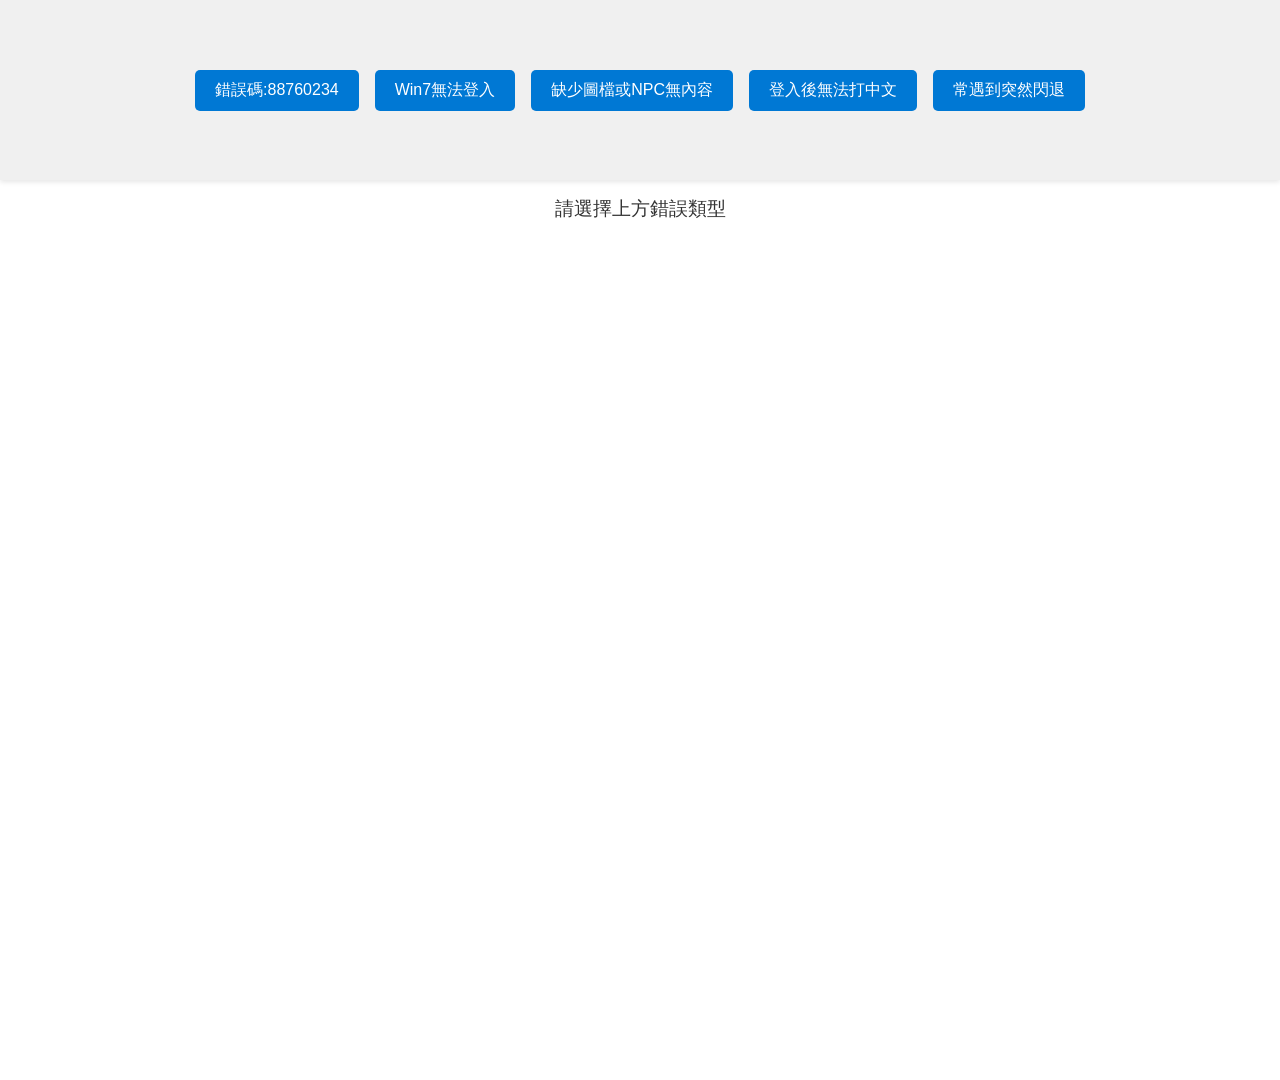
<file: F&Q.html>
<!DOCTYPE html>
<html lang="zh-Hant">
<head>
<meta charset="UTF-8">
<title>F&Q</title>
<style>
  body, html {
    margin: 0; padding: 0; height: 100%;
    font-family: "Segoe UI", sans-serif;
  }
  .header {
    height: 20vh; background-color: #f0f0f0;
    display: flex; justify-content: center; align-items: center;
    gap: 1rem; position: fixed; top: 0; width: 100%;
    box-shadow: 0 2px 5px rgba(0,0,0,0.1);
  }
  .header button {
    padding: 10px 20px; font-size: 1rem;
    cursor: pointer; border: none;
    background-color: #0078D4; color: white; border-radius: 5px;
    transition: background-color 0.3s;
  }
  .header button:hover { background-color: #005A9E; }
  .content {
    margin-top: 20vh; height: 80vh; overflow-y: auto;
    padding: 1rem; background-color: #ffffff;
    text-align: center; font-size: 1.2rem; color: #333;
  }
  iframe {
    width: 100%; height: 100%; border: none;
  }
</style>
</head>
<body>
<div class="header">
  <button onclick="loadPage('Err1.html')">錯誤碼:88760234</button>
  <button onclick="loadPage('Err2.html')">Win7無法登入</button>
  <button onclick="loadPage('Err3.html')">缺少圖檔或NPC無內容</button>
  <button onclick="loadPage('Err4.html')">登入後無法打中文</button>
  <button onclick="loadPage('Err5.html')">常遇到突然閃退</button>
</div>

<div class="content" id="content">
  <!-- 預設顯示提示文字 -->
  請選擇上方錯誤類型
</div>

<script>
  function loadPage(page) {
    document.getElementById('content').innerHTML =
      `<iframe src="${page}"></iframe>`;
  }
</script>

</body>
</html>
</file>
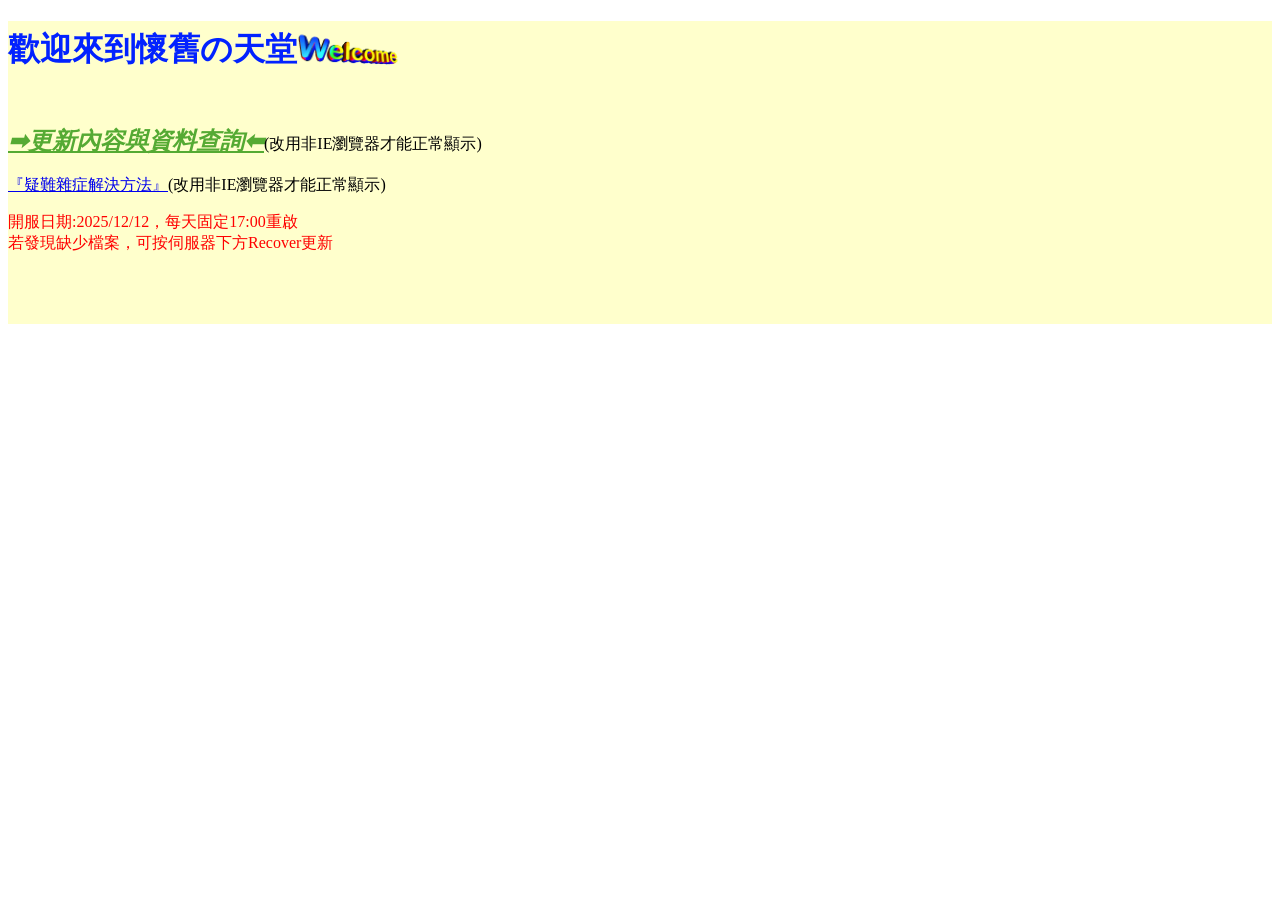
<file: index2.html>
<!DOCTYPE html>
<html lang="zh-Hant">
<body>
<div style="background-color: #FFFFCC;">
	<h1 style="color: #0222FF;">歡迎來到懷舊の天堂<span style="line-height: 1; display: inline-block;">
  <img src="Image/Welcome2.gif" style="height: 2em; vertical-align: middle;" alt="Welcome">
  	</h1>
</span>
	<!--<br><a href="index.html" target="_blank">➡更新內容與資料查詢</a> -->
<br><a href="index.html" target="_blank" style="color: #55AA33; font-weight: bold; font-style: italic; font-size: 24px;">
  ➡更新內容與資料查詢⬅</a>(改用非IE瀏覽器才能正常顯示)
<br>
	<br><a href="F&Q.html" target="_blank">『疑難雜症解決方法』</a>(改用非IE瀏覽器才能正常顯示)
	<p style="color: #FF0000;">開服日期:2025/12/12，每天固定17:00重啟<br>
	若發現缺少檔案，可按伺服器下方Recover更新</p>
	<br>
	<br>
	<br>
	</div>
</body>
</html>
</file>
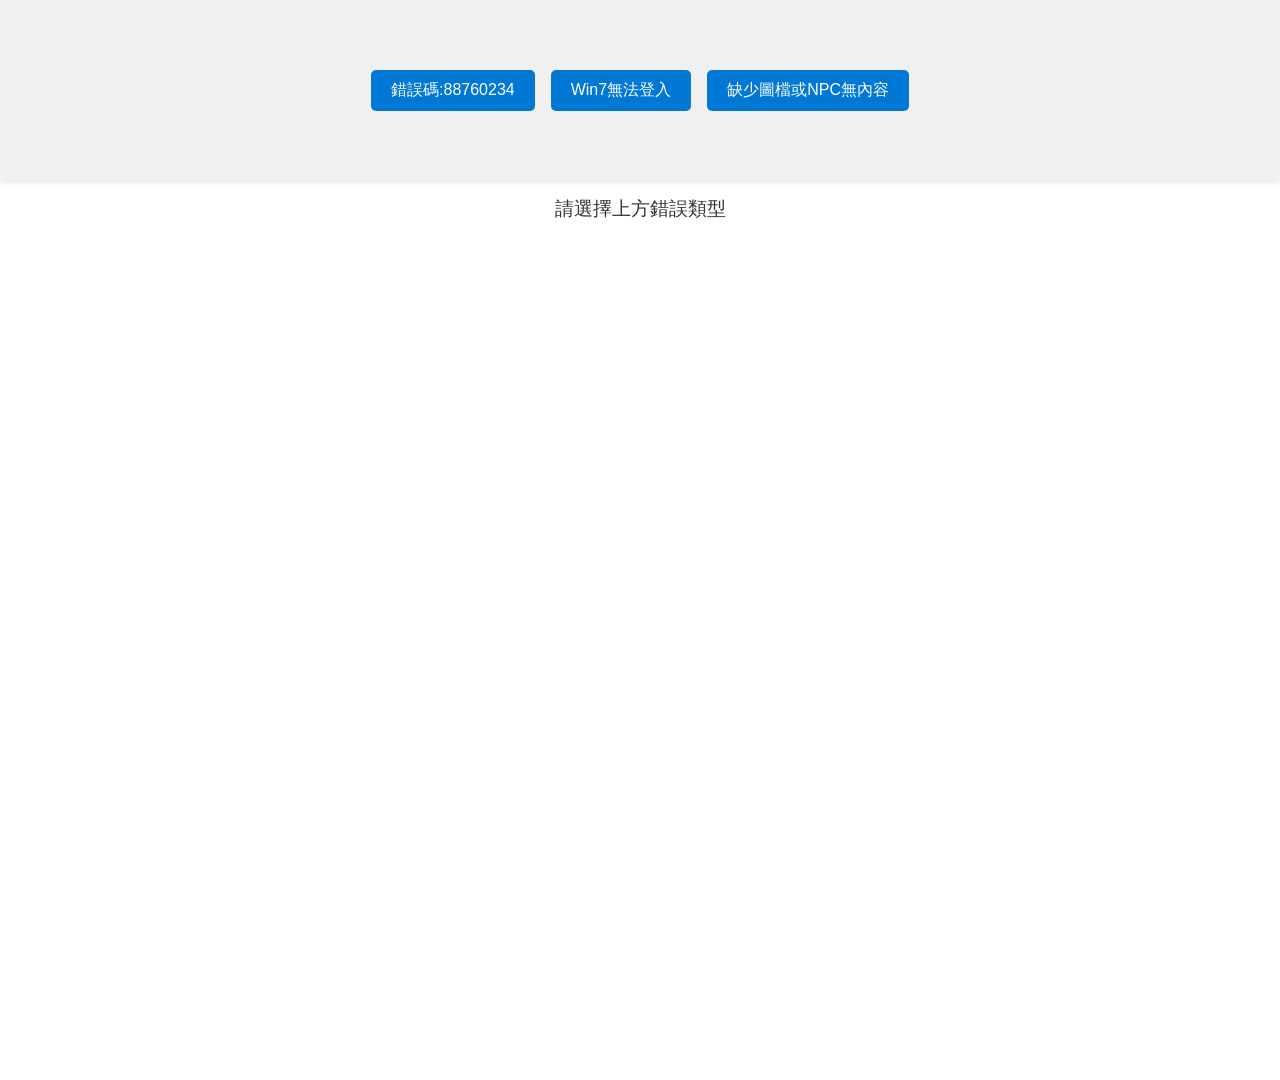
<file: Error/F&Q.html>
<!DOCTYPE html>
<html lang="zh-Hant">
<head>
<meta charset="UTF-8">
<title>F&Q</title>
<style>
  body, html {
    margin: 0; padding: 0; height: 100%;
    font-family: "Segoe UI", sans-serif;
  }
  .header {
    height: 20vh; background-color: #f0f0f0;
    display: flex; justify-content: center; align-items: center;
    gap: 1rem; position: fixed; top: 0; width: 100%;
    box-shadow: 0 2px 5px rgba(0,0,0,0.1);
  }
  .header button {
    padding: 10px 20px; font-size: 1rem;
    cursor: pointer; border: none;
    background-color: #0078D4; color: white; border-radius: 5px;
    transition: background-color 0.3s;
  }
  .header button:hover { background-color: #005A9E; }
  .content {
    margin-top: 20vh; height: 80vh; overflow-y: auto;
    padding: 1rem; background-color: #ffffff;
    text-align: center; font-size: 1.2rem; color: #333;
  }
  iframe {
    width: 100%; height: 100%; border: none;
  }
</style>
</head>
<body>
<div class="header">
  <button onclick="loadPage('Err1.html')">錯誤碼:88760234</button>
  <button onclick="loadPage('Err2.html')">Win7無法登入</button>
  <button onclick="loadPage('Err3.html')">缺少圖檔或NPC無內容</button>
</div>

<div class="content" id="content">
  <!-- 預設顯示提示文字 -->
  請選擇上方錯誤類型
</div>

<script>
  function loadPage(page) {
    document.getElementById('content').innerHTML =
      `<iframe src="${page}"></iframe>`;
  }
</script>

</body>
</html>
</file>
<file: css/style.css>
/* ==================== 全域基礎重置 ==================== */
*, *::before, *::after {
  box-sizing: border-box;
  margin: 0;
  padding: 0;
}

:root {
  --primary-blue: #1b73ba;
  --primary-blue-dark: #0d5289;
  --accent-purple: #6f42c1;
  --accent-gold: #ffcc00;
  --accent-red: #d90429;
  --bg-dark: #121316;
  --card-bg: rgba(255, 255, 255, 0.92);
  --font-main: -apple-system, BlinkMacSystemFont, "Microsoft JhengHei", "Segoe UI", Roboto, sans-serif;
}

body, html {
  height: 100%;
  font-family: var(--font-main);
  background-color: var(--bg-dark);
  display: flex;
  flex-direction: column;
  overflow: hidden; /* 防止整頁出現雙重滾動條 */
  color: #2b2b2b;
}

/* ==================== 頂部品牌橫幅 (Brand Banner) ==================== */
.brand-bar {
  position: relative;
  width: 100%;
  min-height: 110px;
  padding: 10px 0;
  display: flex;
  justify-content: center;
  align-items: center;
  background-color: #000;
  box-shadow: 0 3px 15px rgba(0, 0, 0, 0.7);
  flex-shrink: 0;
  z-index: 1000;
  overflow: hidden;
}

.brand-bar::before {
  content: '';
  position: absolute;
  top: 0;
  left: 0;
  width: 100%;
  height: 100%;
  background-image: url('../Image/banner.jpg');
  background-repeat: no-repeat;
  background-size: cover;
  background-position: center;
  z-index: -1;
  opacity: 0.85;
}

.company-name {
  font-family: "Georgia", "Times New Roman", serif;
  font-size: clamp(2.2rem, 5vw, 3.8rem);
  font-weight: 800;
  letter-spacing: 4px;
  text-transform: uppercase;
  background: linear-gradient(135deg, #4facfe 0%, #a18cd1 50%, #fbc2eb 100%);
  -webkit-background-clip: text;
  -webkit-text-fill-color: transparent;
  filter: drop-shadow(0 2px 8px rgba(0, 0, 0, 0.8)) drop-shadow(0 0 15px rgba(138, 43, 226, 0.8));
  text-align: center;
  margin: 0 10px;
}

/* ==================== 頂部導航按鈕列 (Header Nav) ==================== */
.header-nav {
  display: grid;
  grid-template-columns: repeat(10, 1fr);
  gap: 7px;
  padding: 10px 18px;
  background-color: #000;
  background-image: url('../Image/banner.jpg');
  background-repeat: repeat-x;
  background-position: center;
  background-size: cover;
  border-top: 1px solid rgba(255, 255, 255, 0.15);
  border-bottom: 2px solid #000;
  box-shadow: inset 0 1px 0 rgba(255, 255, 255, 0.1), 0 4px 10px rgba(0, 0, 0, 0.6);
  z-index: 90;
  flex-shrink: 0;
}

.header-nav button {
  width: 100%;
  padding: 8px 4px;
  font-size: 0.92rem;
  font-weight: 700;
  cursor: pointer;
  white-space: nowrap;
  background: linear-gradient(180deg, #1b73ba 0%, #0d5289 100%);
  color: #ffffff;
  border: 1px solid #083c66;
  border-radius: 5px;
  box-shadow: 0 2px 4px rgba(0, 0, 0, 0.25), inset 0 1px 0 #ffffff4d;
  text-shadow: 1px 1px 2px rgba(0, 0, 0, 0.6);
  transition: all 0.2s ease;
  outline: none;
}

.header-nav button:hover {
  background: linear-gradient(180deg, #258cdb 0%, #1063a5 100%);
  border-color: #1a78c2;
  box-shadow: 0 0 8px rgba(37, 140, 219, 0.7), inset 0 1px 0 rgba(255, 255, 255, 0.5);
  transform: translateY(-1px);
}

.header-nav button.active {
  background: linear-gradient(180deg, #2e9bf5 0%, #1063a5 100%);
  border-color: #ffd700;
  box-shadow: 0 0 10px rgba(255, 215, 0, 0.75), inset 0 1px 0 rgba(255, 255, 255, 0.6);
  color: #fffffa;
  transform: translateY(-1px);
}

/* ==================== 主要內容展示區 (Content Area) ==================== */
.content {
  flex: 1;
  overflow-y: auto;
  padding: 2rem 1.5rem 6rem 1.5rem;
  background-color: #16171b;
  background-image: url('../Image/background.jpg');
  background-size: cover;
  background-attachment: fixed;
  background-position: center 100px;
  background-repeat: no-repeat;
  -webkit-overflow-scrolling: touch;
}

.content-box {
  max-width: 1100px;
  margin: 0 auto;
  background-color: var(--card-bg);
  backdrop-filter: blur(4px);
  border-radius: 12px;
  padding: 28px 32px;
  box-shadow: 0 8px 30px rgba(0, 0, 0, 0.45);
  line-height: 1.85;
  animation: contentFadeIn 0.3s ease;
}

@keyframes contentFadeIn {
  from { opacity: 0; transform: translateY(8px); }
  to { opacity: 1; transform: translateY(0); }
}

/* 各種文字層級與醒目標記 */
.title-main {
  font-size: 1.25rem;
  font-weight: 700;
  color: #3b1410;
  text-align: center;
  margin: 1.5rem 0;
  line-height: 2.1;
}

.h2-purple {
  font-size: 1.6rem;
  color: var(--accent-purple);
  font-weight: bold;
  text-align: center;
  padding: 0.5rem 0;
}

.h2-red {
  font-size: 1.4rem;
  color: var(--accent-red);
  font-weight: bold;
  text-align: left;
  padding: 0.8rem 0 0.3rem 0;
}

.h2-blue {
  font-size: 1.25rem;
  color: #0056b3;
  font-weight: bold;
  text-align: left;
  padding: 0.6rem 0 0.2rem 0;
}

.h2-green {
  font-size: 1.2rem;
  color: #198754;
  font-weight: bold;
  text-align: left;
  padding: 0.5rem 0;
}

.h2-block {
  font-size: 1.2rem;
  color: #d9534f;
  font-weight: bold;
  text-align: left;
  padding: 0.5rem 0;
}

.data-block {
  font-size: 1.15rem;
  color: #333;
  text-align: left;
  padding: 0.5rem 0;
  line-height: 1.75;
}

.text-gold {
  font-size: 2rem;
  font-weight: bold;
  color: #ffcc00;
  text-align: center;
  padding: 1rem 0;
  text-shadow: 2px 2px 0 #000;
}

.subtitle-red {
  font-size: 1.8rem;
  font-weight: bold;
  color: #cc0000;
  text-align: center;
  margin-bottom: 1.5rem;
  text-shadow: -2px -2px 0 #fff, 2px -2px 0 #fff, -2px 2px 0 #fff, 2px 2px 0 #fff;
}

.alert {
  color: #28a745;
  font-size: 28px;
  font-weight: bold;
  animation: blink 1.2s infinite;
  text-align: center;
}

@keyframes blink {
  0%, 100% { opacity: 1; }
  50% { opacity: 0.25; }
}

.rune-table-container {
  width: 100%;
  overflow-x: auto;
  margin: 12px 0;
}

/* 各類動作按鈕 */
.download-btn {
  background-color: #28a745;
  color: #ffffff;
  border: none;
  padding: 9px 18px;
  margin: 6px 6px 6px 0;
  font-size: 0.95rem;
  font-weight: 600;
  border-radius: 6px;
  cursor: pointer;
  display: inline-block;
  text-decoration: none;
  box-shadow: 0 2px 6px rgba(40, 167, 69, 0.35);
  transition: all 0.2s ease;
}
.download-btn:hover {
  background-color: #218838;
  box-shadow: 0 4px 10px rgba(40, 167, 69, 0.5);
  transform: translateY(-2px);
}

.download-btn-red {
  background-color: #dc3545;
  color: #ffffff;
  border: none;
  padding: 9px 18px;
  margin: 6px 6px 6px 0;
  font-size: 0.95rem;
  font-weight: 600;
  border-radius: 6px;
  cursor: pointer;
  transition: all 0.2s ease;
}
.download-btn-red:hover {
  background-color: #c82333;
  transform: translateY(-2px);
}

.download-btn-orange {
  background-color: #fd7e14;
  color: #ffffff;
  border: none;
  padding: 9px 18px;
  margin: 6px 6px 6px 0;
  font-size: 0.95rem;
  font-weight: 600;
  border-radius: 6px;
  cursor: pointer;
  transition: all 0.2s ease;
}
.download-btn-orange:hover {
  background-color: #e96b00;
  transform: translateY(-2px);
}

.download-btn-purple {
  background-color: #6f42c1;
  color: #ffffff;
  border: none;
  padding: 9px 18px;
  margin: 6px 6px 6px 0;
  font-size: 0.95rem;
  font-weight: 600;
  border-radius: 6px;
  cursor: pointer;
  transition: all 0.2s ease;
}
.download-btn-purple:hover {
  background-color: #5a32a3;
  transform: translateY(-2px);
}

/* ==================== 浮動入口 (LINE社群與贊助) ==================== */
.Show-Site {
  position: fixed;
  top: 52%;
  right: 20px;
  transform: translateY(-50%);
  z-index: 990;
  display: flex;
  flex-direction: column;
  align-items: center;
  cursor: pointer;
  transition: transform 0.2s ease;
}
.Show-Site:hover {
  transform: translateY(-50%) scale(1.05);
}
.Show-Site img {
  width: 110px;
  height: auto;
  display: block;
  border-radius: 8px;
  box-shadow: 0 4px 12px rgba(0, 0, 0, 0.4);
}
.site-text {
  margin-top: 6px;
  color: #00e000;
  font-size: 14px;
  font-weight: 800;
  text-shadow: 1px 1px 3px rgba(0, 0, 0, 0.9);
  white-space: nowrap;
}

.donate-box {
  position: fixed;
  bottom: 25px;
  right: 25px;
  z-index: 990;
}
.donate-btn {
  background: linear-gradient(45deg, #6a5acd, #00bfff);
  color: white;
  font-size: 17px;
  font-weight: bold;
  padding: 11px 22px;
  border: none;
  border-radius: 30px;
  cursor: pointer;
  box-shadow: 0 4px 18px rgba(106, 90, 205, 0.6);
  transition: all 0.3s ease;
}
.donate-btn:hover {
  box-shadow: 0 6px 25px rgba(0, 191, 255, 0.9);
  transform: scale(1.06);
}

/* ==================== 彈窗樣式 (優化防阻擋) ==================== */
.modal, .info-modal {
  display: none;
  position: fixed;
  z-index: 2500;
  left: 0;
  top: 0;
  width: 100%;
  height: 100%;
  background-color: rgba(0, 0, 0, 0.75);
  backdrop-filter: blur(3px);
}
.modal-content {
  background: #ffffff;
  margin: 12vh auto;
  padding: 28px;
  border-radius: 12px;
  width: 330px;
  text-align: center;
  position: relative;
  box-shadow: 0 10px 30px rgba(0, 0, 0, 0.5);
  animation: modalFadeIn 0.25s ease;
}
.info-modal-wrapper {
  position: relative;
  background: #ffffff;
  margin: 4vh auto;
  width: 90%;
  max-width: 920px;
  max-height: 90vh;
  border-radius: 12px;
  overflow: hidden;
  display: flex;
  flex-direction: column;
  box-shadow: 0 10px 35px rgba(0, 0, 0, 0.6);
  animation: modalFadeIn 0.25s ease;
}
.close, .info-modal-close-btn {
  position: absolute;
  top: 10px;
  right: 15px;
  font-size: 28px;
  font-weight: bold;
  color: #666;
  cursor: pointer;
  border-radius: 50%;
  width: 36px;
  height: 36px;
  line-height: 32px;
  text-align: center;
  z-index: 10;
  transition: all 0.2s ease;
}
.info-modal-close-btn {
  background: rgba(255, 255, 255, 0.85);
}
.close:hover, .info-modal-close-btn:hover {
  color: #000;
  background: #e5e5e5;
}
.info-modal-body {
  padding: 24px;
  overflow-y: auto;
  max-height: calc(90vh - 40px);
  -webkit-overflow-scrolling: touch;
  color: #333;
}
.faq-modal-iframe {
  width: 100%;
  height: calc(88vh - 40px);
  border: none;
  display: block;
}
.qrcode {
  width: 200px;
  margin-top: 15px;
  border-radius: 6px;
}

@keyframes modalFadeIn {
  from { opacity: 0; transform: translateY(-15px); }
  to { opacity: 1; transform: translateY(0); }
}

/* 活動彈窗專用模組化樣式 (完全隔離，防止污染全域) */
.modal-article {
  line-height: 1.7;
  font-size: 14.5px;
  color: #2b2b2b;
}
.modal-article h2 {
  text-align: center;
  color: #c92a2a;
  font-size: 22px;
  margin-bottom: 18px;
  border-bottom: 2px solid #ff6b6b;
  padding-bottom: 10px;
  letter-spacing: 1px;
}
.modal-article h3 {
  color: #0b4f8a;
  margin-top: 20px;
  margin-bottom: 10px;
  border-left: 5px solid #0b4f8a;
  padding-left: 10px;
  font-size: 16px;
}
.modal-section {
  background: #f8f9fa;
  border: 1px solid #e9ecef;
  border-radius: 8px;
  padding: 14px 16px;
  margin-bottom: 14px;
  border-left: 5px solid #1971c2;
}
.modal-section.pvp { border-left-color: #e03131; }
.modal-section.boss { border-left-color: #f08c00; }
.modal-section.notice { border-left-color: #0ca678; }
.modal-sec-title {
  font-size: 15px;
  font-weight: bold;
  color: #212529;
  margin-bottom: 8px;
  display: flex;
  align-items: center;
  gap: 8px;
}
.modal-tag {
  font-size: 12px;
  padding: 2px 8px;
  border-radius: 4px;
  font-weight: 500;
}
.modal-tag-blue { background: #e7f5ff; color: #1971c2; border: 1px solid #a5d8ff; }
.modal-tag-red { background: #fff5f5; color: #e03131; border: 1px solid #ffc9c9; }
.modal-tag-gold { background: #fff9db; color: #e67700; border: 1px solid #ffec99; }
.modal-warn-box {
  background: #fff5f5;
  border: 1px dashed #ffa8a8;
  border-radius: 6px;
  padding: 10px 14px;
  margin-top: 10px;
  font-size: 13.5px;
  color: #c92a2a;
  line-height: 1.6;
}
.modal-obj-box {
  background-color: #f7f9fa;
  border: 1px solid #dbe2e8;
  border-radius: 6px;
  padding: 14px 16px;
  margin: 12px 0;
}
.modal-tag-grid {
  display: grid;
  grid-template-columns: repeat(auto-fill, minmax(130px, 1fr));
  gap: 6px;
  margin-top: 8px;
}
.modal-tag-badge {
  display: inline-flex;
  align-items: center;
  justify-content: center;
  background: #eef4fa;
  border: 1px solid #b8d4ee;
  color: #0b4f8a;
  border-radius: 4px;
  padding: 4px 8px;
  font-size: 13px;
  font-weight: bold;
}

/* 手機與平板專用響應式 (<= 768px) */
@media (max-width: 768px) {
  .brand-bar {
    min-height: 70px;
    height: 9vh;
  }
  .company-name {
    font-size: 1.75rem;
    padding: 0.2rem 1rem;
  }
  .header-nav {
    grid-template-columns: repeat(4, 1fr);
    gap: 6px;
    padding: 8px 10px;
  }
  .header-nav button {
    padding: 6px 2px;
    font-size: 0.78rem;
    letter-spacing: -0.5px;
  }
  .content {
    padding: 1rem 0.8rem 5rem 0.8rem;
  }
  .content-box {
    padding: 18px 16px;
  }
  .Show-Site {
    top: auto;
    bottom: 75px;
    right: 15px;
    transform: none;
  }
  .Show-Site:hover {
    transform: none;
  }
  .Show-Site img {
    width: 52px;
  }
  .site-text {
    font-size: 12px;
  }
  .donate-box {
    bottom: 18px;
    right: 15px;
  }
  .donate-btn {
    font-size: 14px;
    padding: 8px 16px;
  }
  .info-modal-wrapper {
    width: 95%;
    margin: 3vh auto;
    max-height: 94vh;
  }
  .info-modal-body {
    padding: 16px;
  }
  .modal-tag-grid {
    grid-template-columns: repeat(2, 1fr);
  }
}

/* ==================== 伺服器切換按鈕與二服對比主題 ==================== */
.header-nav button.server-toggle-btn {
  display: none;  /*暫時隱藏切換按鈕，要開啟時移除此行即可 */
  background: linear-gradient(180deg, #ffb703 0%, #fb8500 100%);
  color: #1f1300;
  border: 2px solid #fff3b0;
  box-shadow: 0 0 12px rgba(255, 183, 3, 0.75), inset 0 1px 0 rgba(255, 255, 255, 0.7);
  text-shadow: none;
  font-weight: 800;
  letter-spacing: 0.5px;
}

.header-nav button.server-toggle-btn:hover {
  background: linear-gradient(180deg, #ffd166 0%, #f77f00 100%);
  border-color: #ffffff;
  box-shadow: 0 0 16px rgba(255, 209, 102, 0.95), inset 0 1px 0 rgba(255, 255, 255, 0.85);
  transform: translateY(-2px);
}

.server-badge {
  display: inline-block;
  vertical-align: middle;
  font-size: 0.85rem;
  font-weight: 800;
  padding: 2px 10px;
  border-radius: 999px;
  margin-right: 8px;
  color: #fff;
  background: linear-gradient(135deg, #1b73ba, #0d5289);
  box-shadow: 0 2px 6px rgba(27, 115, 186, 0.4);
}

.server-badge.is-server-2 {
  background: linear-gradient(135deg, #d90429, #8d0801);
  box-shadow: 0 2px 6px rgba(217, 4, 41, 0.45);
}

/* 二服對比主題（圖片維持不變，底色與主色改為暖紅／暗酒紅對比） */
body.server-2 {
  background-color: #2b0b12;
}

body.server-2 .brand-bar {
  background-color: #2a060d;
}

body.server-2 .brand-bar::after {
  content: '';
  position: absolute;
  inset: 0;
  background: linear-gradient(180deg, rgba(130, 12, 28, 0.38), rgba(45, 5, 12, 0.5));
  z-index: -1;
  pointer-events: none;
}

body.server-2 .company-name {
  background: linear-gradient(135deg, #ffe066 0%, #ff758f 50%, #ff4d6d 100%);
  -webkit-background-clip: text;
  -webkit-text-fill-color: transparent;
  filter: drop-shadow(0 2px 8px rgba(0, 0, 0, 0.85)) drop-shadow(0 0 15px rgba(255, 77, 109, 0.75));
}

body.server-2 .header-nav {
  background-color: #2a060d;
  background-image: linear-gradient(rgba(110, 12, 26, 0.55), rgba(42, 6, 13, 0.65)), url('../Image/banner.jpg');
}

body.server-2 .header-nav button:not(.server-toggle-btn) {
  background: linear-gradient(180deg, #b8253b 0%, #7a1122 100%);
  border-color: #4d0814;
}

body.server-2 .header-nav button:not(.server-toggle-btn):hover {
  background: linear-gradient(180deg, #dc2f49 0%, #99162b 100%);
  border-color: #ff758f;
  box-shadow: 0 0 8px rgba(220, 47, 73, 0.75), inset 0 1px 0 rgba(255, 255, 255, 0.45);
}

body.server-2 .header-nav button.active {
  background: linear-gradient(180deg, #e63946 0%, #9b1124 100%);
  border-color: #ffd700;
  box-shadow: 0 0 10px rgba(255, 215, 0, 0.8), inset 0 1px 0 rgba(255, 255, 255, 0.6);
}

body.server-2 .header-nav button.server-toggle-btn {
  background: linear-gradient(180deg, #00e5ff 0%, #0096c7 100%);
  color: #031926;
  border-color: #caf0f8;
  box-shadow: 0 0 14px rgba(0, 229, 255, 0.85), inset 0 1px 0 rgba(255, 255, 255, 0.8);
}

body.server-2 .header-nav button.server-toggle-btn:hover {
  background: linear-gradient(180deg, #72efdd 0%, #00b4d8 100%);
  border-color: #ffffff;
  box-shadow: 0 0 18px rgba(114, 239, 221, 0.95), inset 0 1px 0 rgba(255, 255, 255, 0.9);
}

body.server-2 .content {
  background-color: #2b0b12;
  background-image: linear-gradient(rgba(120, 15, 30, 0.45), rgba(38, 6, 12, 0.62)), url('../Image/background.jpg');
}

body.server-2 .content-box {
  background-color: rgba(255, 247, 245, 0.93);
  border: 1px solid rgba(184, 37, 59, 0.35);
  box-shadow: 0 8px 30px rgba(60, 5, 15, 0.55);
}

/* ==================== 二服武器介紹互動展示樣式 ==================== */
.weapon-toolbar {
  display: flex;
  flex-wrap: wrap;
  gap: 10px;
  align-items: center;
  margin-bottom: 12px;
}

.weapon-search-input {
  flex: 1 1 220px;
  padding: 8px 12px;
  border: 1px solid #ccc;
  border-radius: 6px;
  font-size: 0.95rem;
  outline: none;
}

.weapon-search-input:focus,
.weapon-class-select:focus {
  border-color: #b8253b;
  box-shadow: 0 0 0 2px rgba(184, 37, 59, 0.15);
}

.weapon-class-select {
  padding: 8px 12px;
  border: 1px solid #ccc;
  border-radius: 6px;
  font-size: 0.95rem;
  background: #fff;
  cursor: pointer;
}

.weapon-count-label {
  font-size: 0.9rem;
  color: #666;
  font-weight: 600;
}

.weapon-filter-bar {
  display: flex;
  flex-wrap: wrap;
  gap: 6px;
  margin-bottom: 16px;
}

.weapon-filter-btn {
  padding: 5px 11px;
  font-size: 0.85rem;
  font-weight: 600;
  border: 1px solid #d0c4c4;
  border-radius: 999px;
  background: #fff;
  color: #444;
  cursor: pointer;
  transition: all 0.15s ease;
}

.weapon-filter-btn:hover {
  border-color: #b8253b;
  color: #b8253b;
}

.weapon-filter-btn.active {
  background: linear-gradient(135deg, #b8253b, #7a1122);
  color: #fff;
  border-color: #7a1122;
}

.weapon-grid {
  display: grid;
  grid-template-columns: repeat(auto-fill, minmax(290px, 1fr));
  gap: 14px;
}

.weapon-card {
  background: #fff;
  border: 1px solid #e6d5d5;
  border-left: 4px solid #b8253b;
  border-radius: 8px;
  padding: 12px 14px;
  box-shadow: 0 2px 8px rgba(0, 0, 0, 0.06);
  transition: transform 0.15s ease, box-shadow 0.15s ease;
}

.weapon-card:hover {
  transform: translateY(-2px);
  box-shadow: 0 6px 16px rgba(122, 17, 34, 0.14);
}

.weapon-card-header {
  display: flex;
  justify-content: space-between;
  align-items: center;
  gap: 8px;
  margin-bottom: 8px;
}

.weapon-name {
  font-size: 1.05rem;
  font-weight: 800;
  color: #2b1014;
}

.weapon-type-badge {
  font-size: 0.75rem;
  font-weight: 700;
  padding: 2px 8px;
  border-radius: 4px;
  background: #fde8eb;
  color: #9b1124;
  white-space: nowrap;
}

.weapon-core-stats {
  display: flex;
  gap: 16px;
  font-size: 0.9rem;
  color: #333;
  margin-bottom: 6px;
}

.weapon-classes {
  font-size: 0.84rem;
  color: #555;
  margin-bottom: 8px;
}

.weapon-bonus-list {
  display: flex;
  flex-wrap: wrap;
  gap: 5px;
}

.weapon-stat-tag {
  font-size: 0.78rem;
  font-weight: 600;
  padding: 2px 7px;
  border-radius: 4px;
  background: #f0f4ff;
  color: #1b4f9c;
  border: 1px solid #d6e4ff;
}

.weapon-stat-tag.skill {
  background: linear-gradient(135deg, #fff0f6, #ffe3ec);
  color: #a61e4d;
  border-color: #faa2c1;
  font-weight: 700;
}

.weapon-stat-tag.muted {
  background: #f5f5f5;
  color: #888;
  border-color: #e5e5e5;
}

.weapon-empty {
  grid-column: 1 / -1;
  text-align: center;
  padding: 30px;
  color: #777;
  font-size: 1rem;
}
</file>
